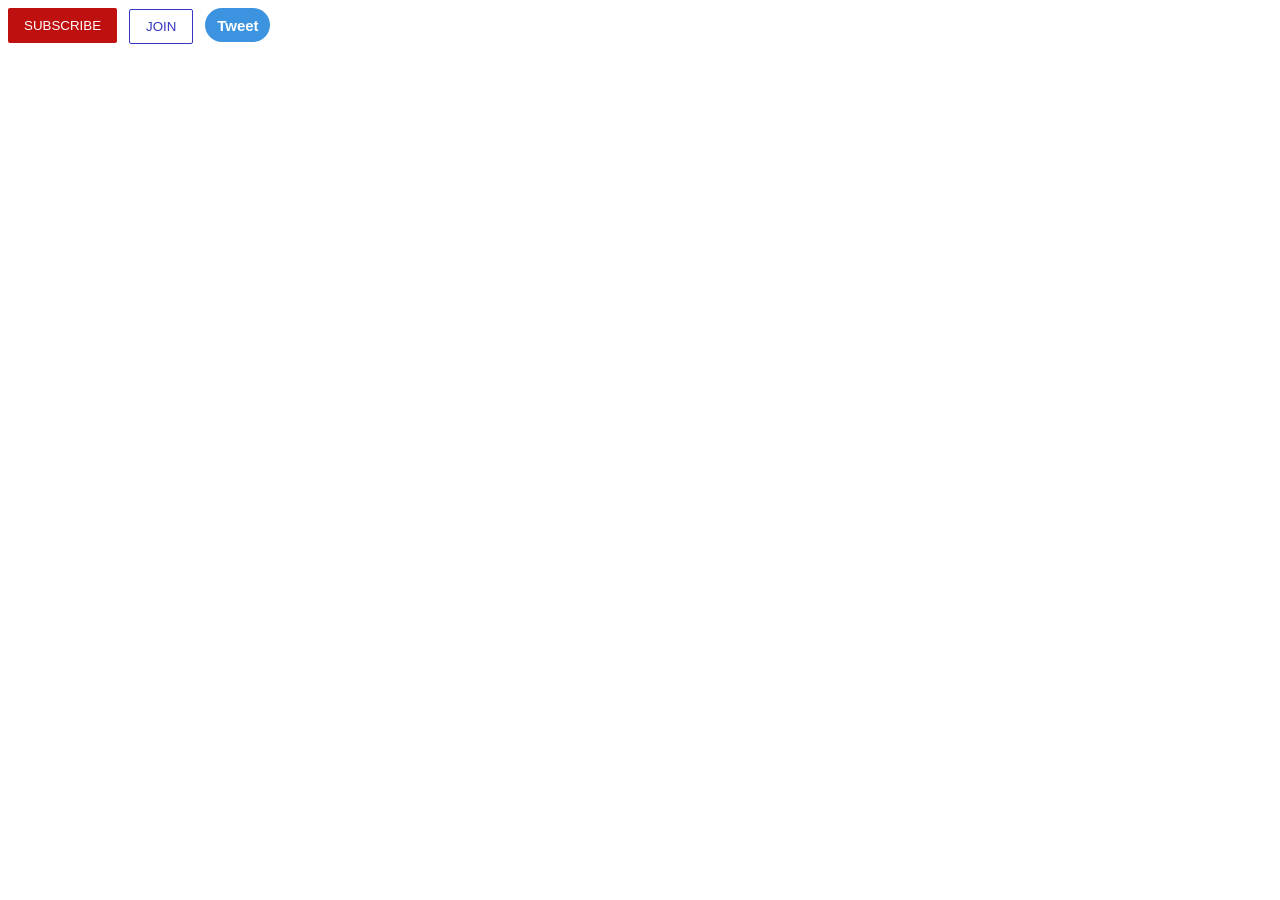
<file: buttons.html>
<!DOCTYPE html>

<html>

<head>
    <title>Buttons Practice</title>
    <link rel="stylesheet" href="styles/buttons.css">
</head>

<body>
    <button class="subscribe-button">
        SUBSCRIBE
    </button>

    <button class="join-button">
        JOIN
    </button>


    <button class="tweet-button">Tweet</button>
</body>

</html>
</file>
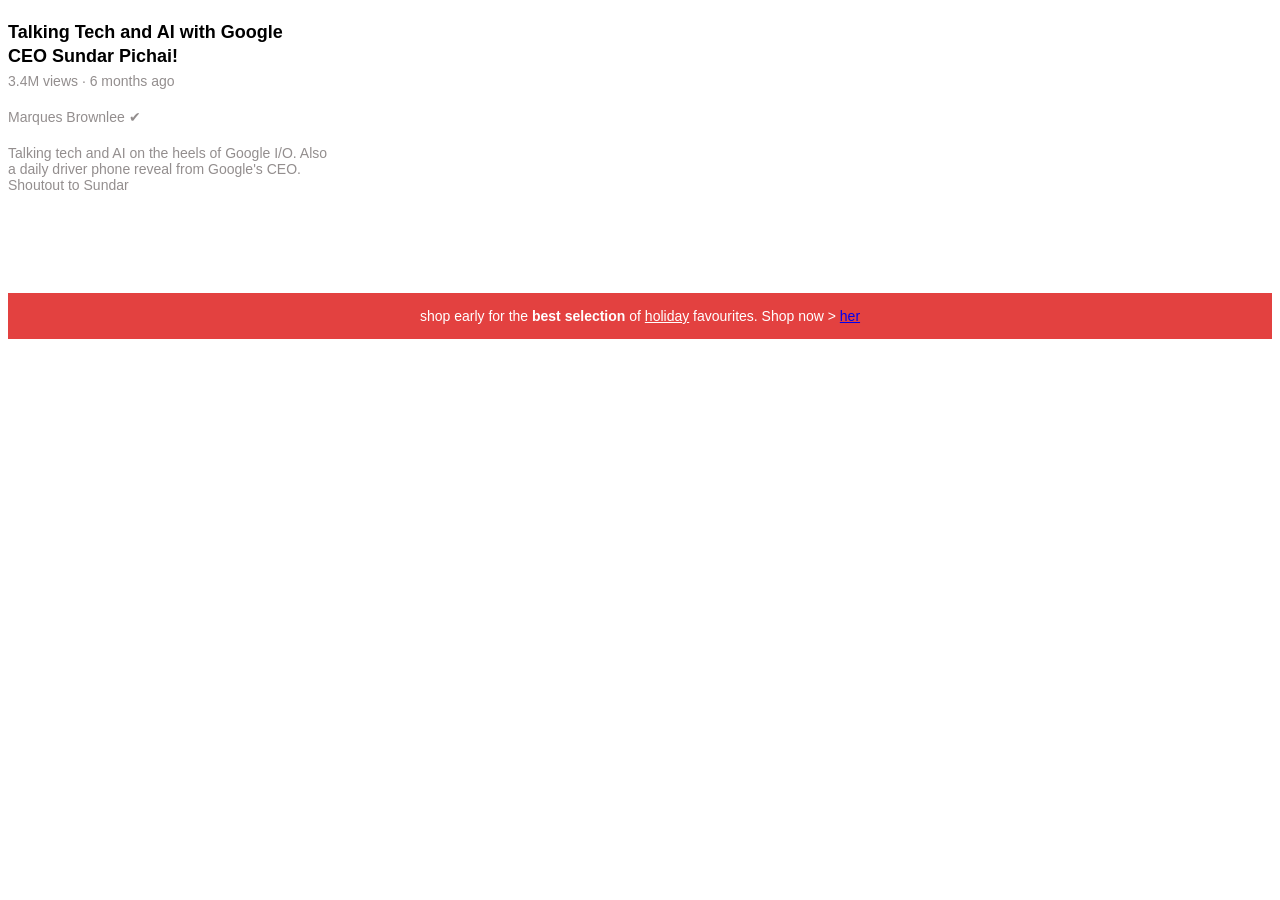
<file: text.html>
<!DOCTYPE html>
<html>

<head>
    <title>Text Practice</title>
    <link rel="stylesheet" href="styles/text.css">
</head>

<body>
    <p class="video-title">
        Talking Tech and AI with Google CEO Sundar Pichai!
    </p>

    <p class="video-stats">
        3.4M views &#183; 6 months ago
    </p>

    <p class="video-author">Marques Brownlee &#10004;</p>

    <p class="video-information">Talking tech and AI on the heels of Google I/O.
        Also a daily driver phone reveal from Google's CEO. Shoutout to Sundar

    </p>

    <p class="video-ad">
        shop early for the <strong>best selection</strong> of <u>holiday</u> favourites. <span class="shop-link">Shop
            now
            &#62;</span>
        <a href="https://www.antonsport.no/?utm_source=google&utm_medium=cpc&utm_id=6954398053&gad_source=1&gad_campaignid=6954398053&gbraid=0AAAAADm4JQMKDkcySWwqIwyXzs7ulyq6B&gclid=Cj0KCQjwuJLWBhD_ARIsAIBcRUxHv6KpOevcOGLKE_Pn38tNFnwc5Uns05J7uRSM2Ft4sybzKbXey2gaAoWPEALw_wcB"
            target="_blank">her</a>
    </p>

</body>

</html>
</file>
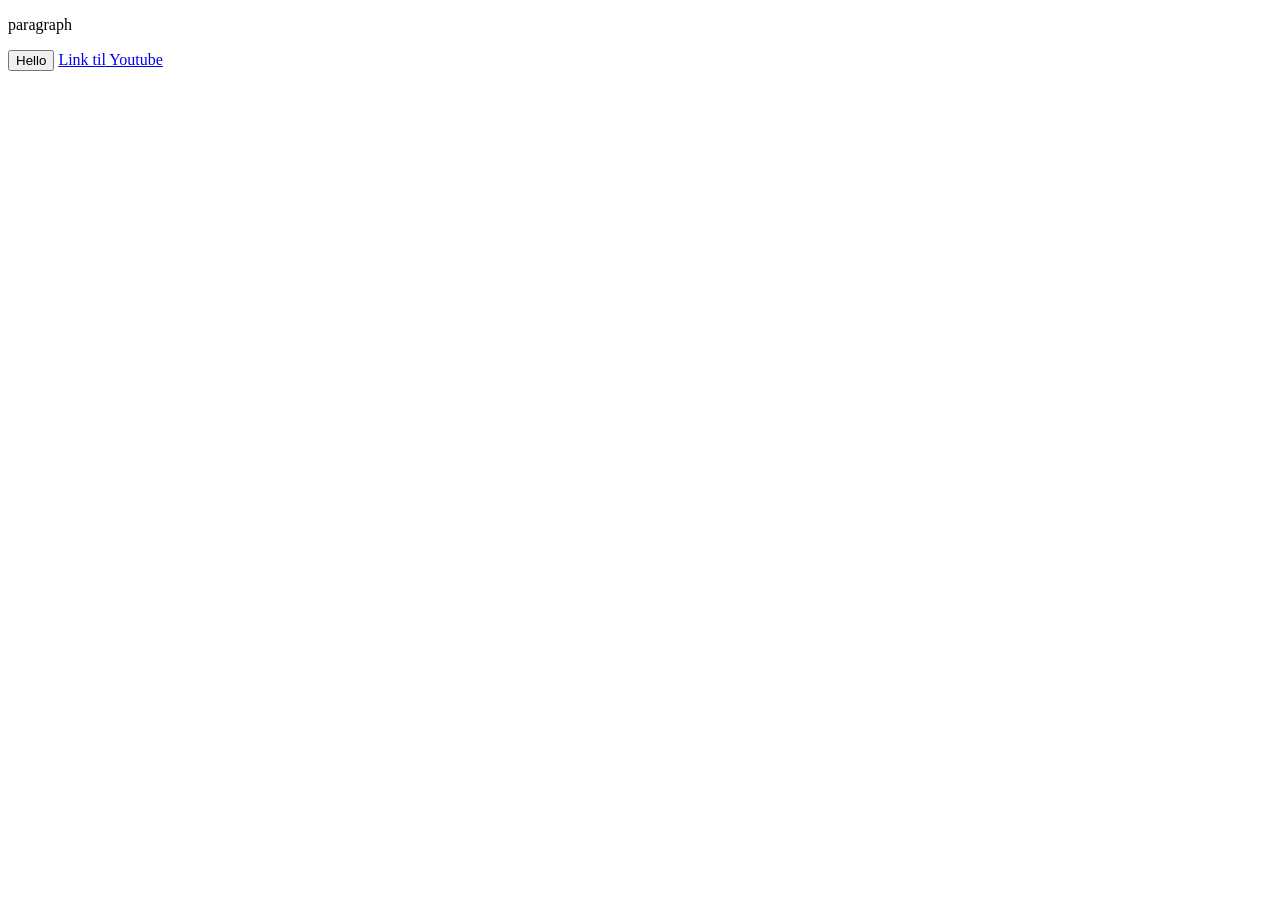
<file: website.html>
<!DOCTYPE html>
<html>

<head>
    <title>Trym nettside</title>

</head>

<body>


    <p>
        paragraph
    </p>

    <button>
        Hello
    </button>

    <a href="https://www.youtube.com/" target="_blank">
        Link til Youtube
    </a>



</body>

</html>
</file>
<file: styles/buttons.css>
.subscribe-button {
     background-color: rgb(191, 16, 16);
     color: white;
     border: none;
     padding-top: 10px;
     padding-bottom: 10px;
     padding-left: 16px;
     padding-right: 16px;
     border-radius: 2px;
     cursor: pointer;
     margin-right: 8px;
     vertical-align: top;
     transition: opacity 0.15s;
 }

 .subscribe-button:hover {
     opacity: 0.8;
 }

 .subscribe-button:active {
     opacity: 0.4;
 }

 .join-button {
     background-color: white;
     color: rgb(54, 54, 194);
     border-color: rgb(54, 54, 194);
     border: 1px solid;
     cursor: pointer;
     border-radius: 2px;
     margin-right: 8px;
     padding-top: 9px;
     padding-bottom: 9px;
     padding-right: 16px;
     padding-left: 16px;


     transition: background-color 0.2s, color 0.2s
 }

 .join-button:hover {
     background-color: rgb(54, 54, 194);
     color: white
 }

 .join-button:active {
     opacity: 0.7
 }

 .tweet-button {
     background-color: rgb(60, 148, 224);
     color: white;
     height: 34px;
     width: 65px;
     border: none;
     border-radius: 20px;
     font-size: 15px;
     font-weight: bold;
     cursor: pointer;
     transition: box-shadow 0.15s;



 }

 .tweet-button:hover {
     box-shadow: 5px 5px 10px rgba(0, 0, 0, 0.25);
 }

 .tweet-button:active {
     opacity: 0.8;
 }
</file>
<file: styles/text.css>
p {
     font-family: Arial;
     margin-top: 0;
     margin-bottom: 0;
 }

 .video-title {
     font-family: Arial;
     font-size: 18px;
     font-weight: bold;
     width: 300px;
     line-height: 24px;
     margin-top: 20px;
     margin-bottom: 5px;
 }

 .video-stats {

     font-family: 'arial';
     font-size: 14px;
     color: rgb(147, 142, 142);
     margin-bottom: 20px;
 }

 .video-author {
     color: rgb(147, 142, 142);
     font-size: 14px;
     margin-bottom: 20px;
 }

 .video-information {
     width: 320px;
     font-size: 14px;
     color: rgb(147, 142, 142);
 }

 .video-ad {
     margin-top: 100px;
     background-color: rgb(227, 65, 64);
     color: white;
     font-size: 14px;
     padding-bottom: 15px;
     padding-top: 15px;
     text-align: center;
     margin-bottom: 10px;
 }

 .shop-link:hover {
     text-decoration: underline;
     cursor: pointer;
 }
</file>
